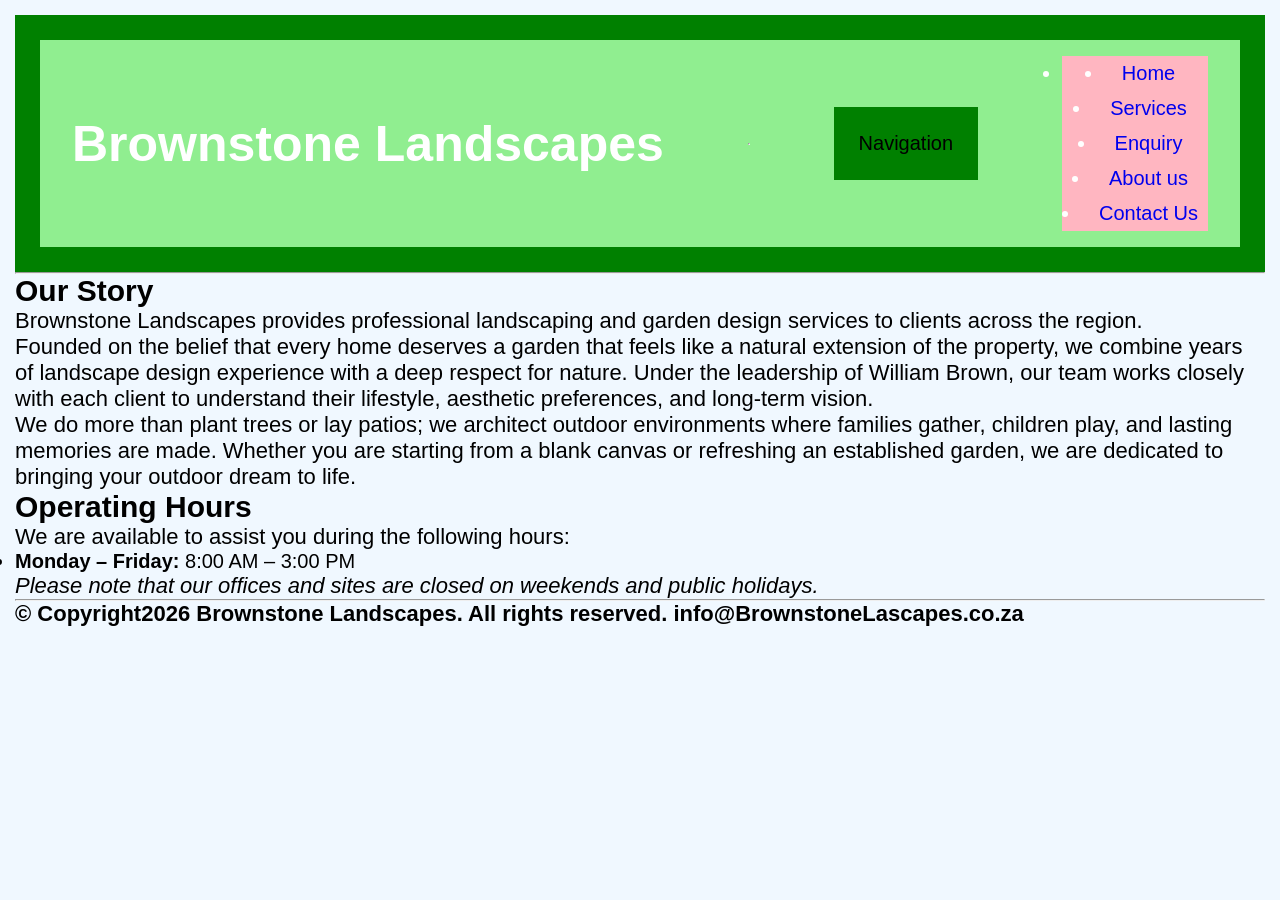
<file: Brownstone landscapes part 1&2&3 POE ST10516061 OLIPHANT/about_us.html>
<!DOCTYPE html>
<html lang="en">
<head>
    <meta charset="UTF-8">
    <meta name="viewport" content="width=device-width, initial-scale=1.0">
        <!-- 3.2 OFF-PAGE SEO: SOCIAL MEDIA (Open Graph) -->
    <meta property="og:title" content="About Brownstone Landscapes | Professional Garden Design">
    <meta property="og:description" content="With years of experience in landscape design and a deep respect for nature, we bring your outdoor dream to life.">
    <meta property="og:image" content="https://www.brownstonelandscapes.co.za/images/landscape-team.jpg"> 
    <meta property="og:url" content="https://www.brownstonelandscapes.co.za/About_Us.html">
    <meta property="og:type" content="website">

        <!-- 3.2 OFF-PAGE SEO: LOCAL SEO (Schema Markup) -->
    <script type="application/ld+json">
    {
      "@context": "https://schema.org",
      "@type": "LandscapingBusiness",
      "name": "Brownstone Landscapes",
      "url": "https://www.brownstonelandscapes.co.za",
      "email": "info@BrownstoneLandscapes.co.za",
      "founder": {
        "@type": "Person",
        "name": "William Brown"
      }
    }
    </script>
    <title>About Us</title>    
    <link rel="stylesheet" href="style.css">
    
    <style>
        /* Nav links: smooth hover transition */
nav a {
    display: inline-block;
    padding: 6px 10px;
    text-decoration: none;
    border-radius: 4px;
    transition: background-color 0.3s ease, transform 0.3s ease;
}

nav a:hover {
    background-color: #e6f2e6;
    transform: translateY(-2px);
}

/* Heading fades in when the page loads */
@keyframes fadeInUp {
    from { opacity: 0; transform: translateY(20px); }
    to   { opacity: 1; transform: translateY(0); }
}

h1 {
    animation: fadeInUp 0.8s ease both;
}

/* Scroll reveal: hidden until JavaScript adds .visible */
.reveal {
    opacity: 0;
    transform: translateY(30px);
    transition: opacity 0.7s ease, transform 0.7s ease;
}

.reveal.visible {
    opacity: 1;
    transform: translateY(0);
}
/* Respect people who turn off motion in their device settings */
@media (prefers-reduced-motion: reduce) {
    * {
        animation: none !important;
        transition: none !important;
    }
}
    </style>
</head>
<body> 
    <div class="page">   
        <header>
          <h1><b>Brownstone Landscapes</b></h1>
          <hr>
                <div class="logo">Navigation</div>
                <nav> 
            
                <li><a href="index.html">Home</a></li>
                <li><a href="services.html">Services</a></li>
                <li><a href="enquiry.html">Enquiry</a></li>
                <li><a href="about_us.html">About us</a></li>
                <li><a href="contact_us.html">Contact Us</a></li>
              
            </div>      
            </nav>
            <hr>
            </header>
                  <main>
        
            <section>
                <h2>Our Story</h2>
                <p>Brownstone Landscapes provides professional landscaping and garden design services to clients across the region.</p>
                
                <p>Founded on the belief that every home deserves a garden that feels like a natural extension of the property, we combine years of landscape design experience with a deep respect for nature. Under the leadership of William Brown, our team works closely with each client to understand their lifestyle, aesthetic preferences, and long-term vision.</p>
                
                <p>We do more than plant trees or lay patios; we architect outdoor environments where families gather, children play, and lasting memories are made. Whether you are starting from a blank canvas or refreshing an established garden, we are dedicated to bringing your outdoor dream to life.</p>
            </section>

            <!-- Professionalized Operating Hours -->
            <section>
                <h2>Operating Hours</h2>
                <p>We are available to assist you during the following hours:</p>
                <ul>
                    <li><strong>Monday &ndash; Friday:</strong> 8:00 AM &ndash; 3:00 PM</li>
                </ul>
                <p><em>Please note that our offices and sites are closed on weekends and public holidays.</em></p>
            </section>

        </main>
    <hr>
    <footer>
    <p><strong> © Copyright2026 Brownstone Landscapes. All rights reserved. info@BrownstoneLascapes.co.za</strong></p>
       </footer>
    <script src="scrip.js"></script>
</body>
</html>
</file>
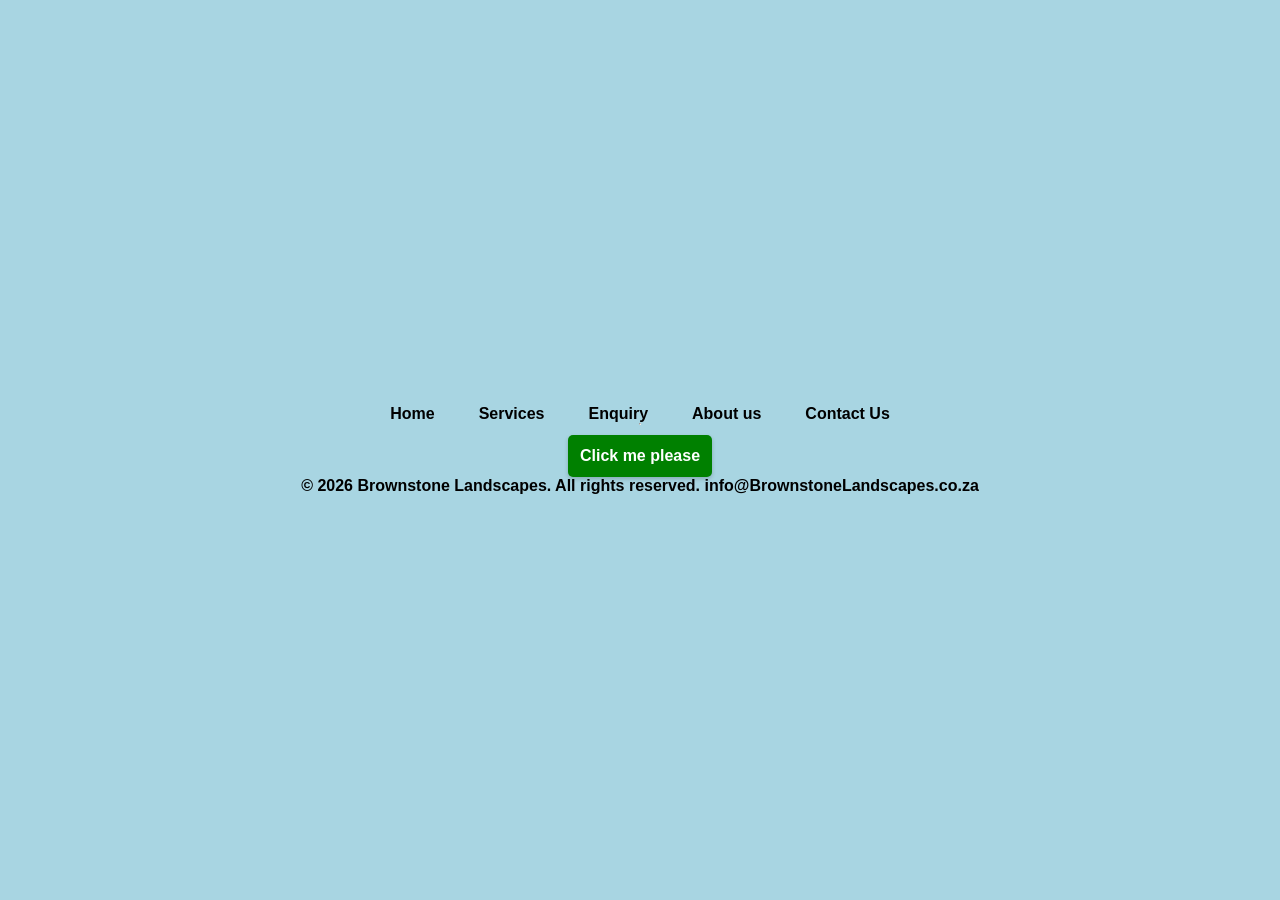
<file: Brownstone landscapes part 1&2&3 POE ST10516061 OLIPHANT/enquiry.html>
<!DOCTYPE html>
<html lang="en">
<head>
    <meta charset="UTF-8">
    <meta name="viewport" content="width=device-width, initial-scale=1.0">
    <title>Brownstone Landscapes | Enquiry</title>
    <link rel="stylesheet" href="enquiry.css">
</head>
<body>

    <nav>
        <ul>
            <li><a href="index.html">Home</a></li>
            <li><a href="services.html">Services</a></li>
            <!-- Note: If this page is a modal on index.html, this link might need to point to index.html#enquiry -->
            <li><a href="enquiry.html">Enquiry</a></li>
            <li><a href="about_us.html">About us</a></li>
            <li><a href="contact_us.html">Contact Us</a></li>
        </ul>
    </nav>

    <hr>
    
    <!-- Button to open the modal -->
    <button id="Open">Click me please</button>

    <!-- The Modal Background -->
    <div class="modal-container" id="modal_container">
        <!-- The Modal Content Box -->
        <div class="modal-content">
            
            <div>How can we help you?</div>
            <hr>
            <h3>Contact Form</h3>
            
            <!-- SUCCESS MESSAGE (Hidden by default) -->
            <div id="form-success" style="display:none; color: green; font-weight: bold; margin-bottom: 15px;">
                Thank you! Your enquiry has been sent successfully.
            </div>

            <div class="container">
                <!-- SECURE ENQUIRY FORM -->
                <form id="enquiryForm" action="https://formspree.io/f/xgaapvrz" method="POST" novalidate>
                    
                    <label for="name">Full Name:</label><br>
                    <input type="text" id="name" name="name"><br>
                    <span class="error-msg" id="error-name" style="color: red; font-size: 12px;"></span><br>

                    <label for="email">Email Address:</label><br>
                    <input type="email" id="email" name="email"><br>
                    <span class="error-msg" id="error-email" style="color: red; font-size: 12px;"></span><br>

                    <label for="phone">Phone Number:</label><br>
                    <!-- Not required-->
                    <input type="tel" id="phone" name="phone"><br>
                    <span class="error-msg" id="error-phone" style="color: red; font-size: 12px;"></span><br>

                    <label for="message">Project Details / Message:</label><br>
                    <textarea id="message" name="message" rows="5"></textarea><br>
                    <span class="error-msg" id="error-message" style="color: red; font-size: 12px;"></span><br>

                    <!-- SECURITY--->
                    <input type="text" name="_gotcha" style="display:none">
                    <!-- SUBMIT BUTTON -->
                    <button type="submit" id="submit-btn">Submit</button>
                </form>
            </div>
            
            <hr>
            <!-- Button to close the modal -->
            <button id="Close">Close me</button>
            
        </div>
    </div>

    <p><strong>&copy; 2026 Brownstone Landscapes. All rights reserved. info@BrownstoneLandscapes.co.za</strong></p>
    <script src="script.js"></script>


    <script>
document.getElementById('enquiryForm').addEventListener('submit', function(event) {
        event.preventDefault();

        // CLIENT-SIDE VALIDATION & ERROR HANDLING
        let isValid = true;

        let name = document.getElementById('name').value.trim();
        let email = document.getElementById('email').value.trim();
        let phone = document.getElementById('phone').value.trim();
        let message = document.getElementById('message').value.trim();

        let errName = document.getElementById('error-name');
        let errEmail = document.getElementById('error-email');
        let errPhone = document.getElementById('error-phone');
        let errMessage = document.getElementById('error-message');

    
        errName.textContent = ''; errEmail.textContent = ''; errPhone.textContent = ''; errMessage.textContent = '';

        // Validate Name
        if (name.length < 3) {
            errName.textContent = "Please enter a valid name.";
            isValid = false;
        }

        // Validate Email
        let emailPattern = /^[^\s@]+@[^\s@]+\.[^\s@]+$/;
        if (!emailPattern.test(email)) {
            errEmail.textContent = "Please enter a valid email address.";
            isValid = false;
        }

        // Validate Phone, If filled out, must be 10 digits
        if (phone !== "") {
            let phonePattern = /^[0-9]{10}$/;
            if (!phonePattern.test(phone)) {
                errPhone.textContent = "Please enter a valid 10-digit phone number.";
                isValid = false;
            }
        }

        // Validate Message
        if (message.length < 10) {
            errMessage.textContent = "Please provide more details (at least 10 characters).";
            isValid = false;
        }

        if (!isValid) return; 

        // 2. AJAX FORM SUBMISSION
        let form = event.target;
        let formData = new FormData(form);
        let submitBtn = document.getElementById('submit-btn');
        
        submitBtn.textContent = "Sending...";
        submitBtn.disabled = true;

        fetch(form.action, {
            method: form.method,
            body: formData,
            headers: { 'Accept': 'application/json' }
        }).then(response => {
            if (response.ok) {
                // SUCCESS
                document.getElementById('form-success').style.display = 'block';
                form.style.display = 'none'; // hides form
            } else {
                alert("Oops! There was a problem submitting your form.");
                submitBtn.textContent = "Submit";
                submitBtn.disabled = false;
            }
        }).catch(error => {
            alert("Network error. Please try again.");
            submitBtn.textContent = "Submit";
            submitBtn.disabled = false;
        });
    });
    </script>
</body>
</html>
</file>
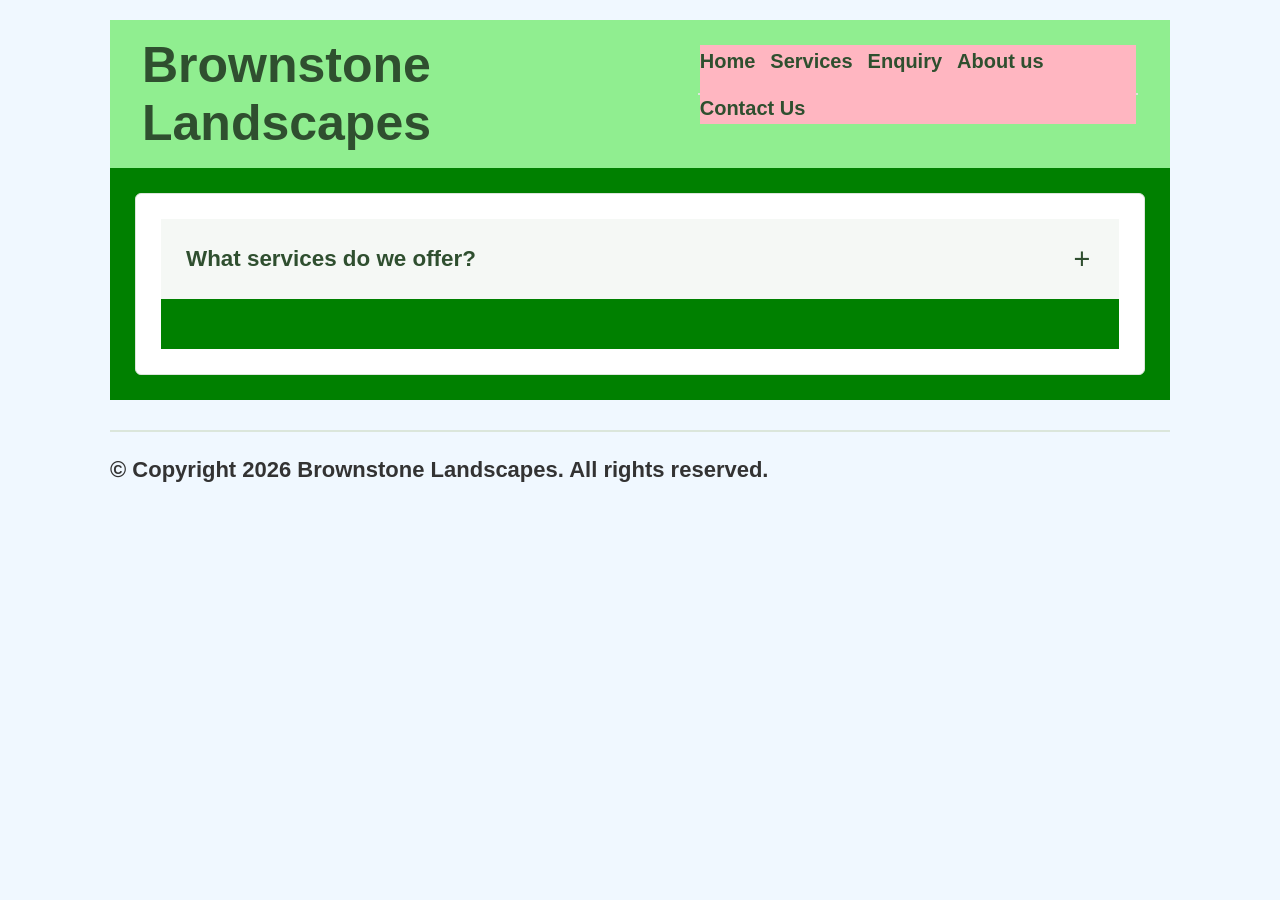
<file: Brownstone landscapes part 1&2&3 POE ST10516061 OLIPHANT/services.html>
<!DOCTYPE html>
<html lang="en">
<head>
    <meta charset="UTF-8">
    <meta name="viewport" content="width=device-width, initial-scale=1.0">
    <title>Services | Brownstone Landscapes</title>
    <link rel="stylesheet" href="style.css">
    
    <!-- Custom styles for Services page & Accordion -->
    <style>
        /* ===== BASE PAGE STYLES ===== */
        body {
            font-family: Arial, Helvetica, sans-serif;
            line-height: 1.6;
            color: #333;
            max-width: 1100px;
            margin: 0 auto;
            padding: 20px;
        }
        h1 {
            color: #2f4f2f;
        }
        hr {
            border: 1px solid #dbe6db;
            margin: 20px 0;
        }
        
        /* ===== NAVIGATION ===== */
        nav {
            display: flex;
            flex-wrap: wrap;
            gap: 15px;
            margin-bottom: 20px;
        }
        nav a {
            color: #2f4f2f;
            text-decoration: none;
            font-weight: bold;
        }
        nav a:hover {
            text-decoration: underline;
        }

        /* ===== ACCORDION STYLES ===== */
        .accordion-container {
            display: flex;
            flex-direction: column;
            gap: 15px;
            margin-bottom: 30px;
        }

        .accordion {
            border: 1px solid #dbe6db;
            border-radius: 6px;
            overflow: hidden;
            background: #fff;
        }

        .accordion-header {
            display: flex;
            align-items: center;
            justify-content: space-between;
            width: 100%;
            padding: 22px 25px;
            background: #f5f8f5;
            border: none;
            cursor: pointer;
            text-align: left;
            font: inherit;
            transition: background 0.2s ease;
        }

        .accordion-header:hover {
            background: #eaf2ea;
        }

        .accordion-header h2 {
            margin: 0;
            font-size: 1.4rem;
            color: #2f4f2f;
        }

        .accordion-icon {
            font-size: 1.8rem;
            color: #2f4f2f;
            line-height: 1;
            transition: transform 0.3s ease;
            display: inline-block;
            width: 24px;
            text-align: center;
        }

        /* Smooth height animation */
        .accordion-panel {
            display: grid;
            grid-template-rows: 0fr;
            transition: grid-template-rows 0.35s ease;
        }

        .accordion-panel > .accordion-content {
            overflow: hidden;
        }

        .accordion-panel.is-open {
            grid-template-rows: 1fr;
        }

        .accordion-content {
            padding: 0 25px;
            transition: padding 0.35s ease;
        }

        .accordion-panel.is-open > .accordion-content {
            padding: 20px 25px 25px;
        }

        /* List styling inside accordion */
        .accordion-content ul {
            list-style-type: disc;
            padding-left: 20px;
            margin: 0;
        }
        .accordion-content li {
            margin-bottom: 8px;
            font-size: 1.1rem;
        }
    </style>
</head>
<body>

    <header>
        <h1><b>Brownstone Landscapes</b></h1>
        <hr>
        <nav>
            <a href="index.html">Home</a>
            <a href="services.html">Services</a>
            <a href="enquiry.html">Enquiry</a>
            <a href="about_us.html">About us</a>
            <a href="contact_us.html">Contact Us</a>
        </nav>
        <hr>
    </header>

    <main>
        <div class="accordion-container" id="accordion-container">
            
            <!-- Service Accordion Item -->
            <div class="accordion">
                <button class="accordion-header" aria-expanded="false" aria-controls="panel-services">
                    <h2>What services do we offer?</h2>
                    <span class="accordion-icon" aria-hidden="true">+</span>
                </button>
                
                <div class="accordion-panel" id="panel-services" role="region">
                    <!-- Empty div where JS will inject the list dynamically -->
                    <div class="accordion-content" data-source="services-list"></div>
                </div>
            </div>

        </div>
    </main>

    <hr>
    
    <footer>
        <p><strong>© Copyright 2026 Brownstone Landscapes. All rights reserved.</strong></p>
    </footer>

   <script src="scrip.js"></script> 
</body>
</html>
</file>
<file: Brownstone landscapes part 1&2&3 POE ST10516061 OLIPHANT/style.css>
* {
    margin:0;
    padding: 0;
    box-sizing: border-box;
}
body{
    font-family: 'Poppins', sans-serif;
    font-size: 20px;
    color-scheme: darkgreen;
    margin: 15px;
    background-color: aliceblue;
}





input[type=text], select, textarea {
  width: 100%; /* Full width */
  padding: 12px; /* Some padding */
  border: 1px solid #ccc; /* Gray border */
  border-radius: 4px; /* Rounded borders */
  box-sizing: border-box; /* Make sure that padding and width stays in place */
  margin-top: 6px; /* Add a top margin */
  margin-bottom: 16px;/*  Add a bottom margin */
  resize: vertical;/* Allow the user to vertically resize the textarea (not horizontally) */
}


input[type=submit] { /* Style the submit button */
  color: white;
  padding: 12px 20px;
  border: none;
  border-radius: 4px;
  cursor: pointer;
}

input[type=submit]:hover { /* Add a hover effect for the submit button */
  background-color: green;
}

.container { /* Style the form container */
  border-radius: 5px;
  background-color: #f2f2f2;
  padding: 20px;
}
div{
  background-color: green;
  color: black;
  padding: 25px;
  text-align: center;
}
 
h1 {
    font-family:  'Poppins', Arial, Helvetica, sans-serif;
    font-size: 50px;
    line-height: normal;
    letter-spacing: normal;
}
 p{
    font-size: 22px;
    font-weight: 100;
 }
 header {
  display: flex;
  flex-direction: row;
  justify-content: space-between;  
  align-items: center;          
  padding: 1rem 2rem;
  background: lightgreen;
  color: white;
}

 nav ul{
    display:flex;
 }

@media (max-width: 699px) {
    h1 {
        font-size: 30px;
    }
    h3{
        font-size: 33px;
    }
    p{
        font-size: 80%;
    }
    body {
    background-color: lightblue;
  }
}
@media (max-width: 777px) {
  form  {
    width: 350PX;
    font-size: 16px;   /* prevents iOS Safari auto-zoom on focus */
    padding: 0.75rem;  /* bigger touch targets on mobile */
  }
  label {
    display: block;    /* label above input instead of beside it */
    margin-bottom: 0.25rem;
  }
}


.container {
  max-width: 1200px;
  margin: 0 auto;
  padding: 0 1rem;
}

.responsive-img {
  width: 300%;
  max-width: 200%;
  height: auto;
  display: block;
  border-radius: 8px;
}
.thumb {
  width: 100px; height: 100px;
  cursor: pointer;
  margin: 5px;
}

/* The overlay background */
.lightbox {
  display: none; 
  position: fixed; z-index: 10;
  left: 0; top: 0; width: 100%; height: 100%;
  background: rgba(0, 0, 0, 0.8);
  text-align: center;
}

/* The large image inside the lightbox */
#lightbox-img {
  margin-top: 10vh;
  max-width: 80%;
  max-height: 80vh;
  border: 3px solid white;
}

.close-lightbox {
  position: absolute; top: 20px; right: 40px;
  color: white; font-size: 40px; cursor: pointer;
}
nav{
  display:list-item;
  background-color: lightpink;
  padding: 0;  
}
  .container {
  display: grid;
  grid-template-areas:
    "header header"
    "menu content"
    "footer footer";
  grid-template-columns: 1fr 3fr;
  gap: 3px;
  background-color: green;
  padding: 5px;
}
.container div {
  background-color: white;
  padding: 10px;
}
.container div.header {
  grid-area: header;
  text-align: center;
}
.container div.menu{
    grid-area: menu;
}
.container div.content {
  grid-area: content;
}
.container div.footer {
  grid-area: footer;
  text-align: center; 
}



/* ===== SEARCH & SORT CONTROLS */
.search-sort-controls {
    display: flex;
    gap: 15px;
    margin: 25px 0;
    flex-wrap: wrap; /* Ensures it stacks nicely on mobile */
}

.search-sort-controls input,
.search-sort-controls select {
    padding: 12px 15px;
    font-size: 1rem;
    border: 1px solid #ccc;
    border-radius: 6px;
    font-family: inherit;
    color: #333;
    outline: none;
    transition: border-color 0.2s;
}

.search-sort-controls input:focus,
.search-sort-controls select:focus {
    border-color: #2f4f2f;
    box-shadow: 0 0 5px rgba(47, 79, 47, 0.2);
}

.search-sort-controls input {
    flex: 1; /* Takes up remaining space */
    min-width: 250px;
}

.search-sort-controls select {
    cursor: pointer;
    background-color: #f5f8f5;
}


/* ===== HERO ===== */
        .hero {
            background: linear-gradient(rgba(30, 50, 30, 0.6), rgba(30, 50, 30, 0.6)),
                        url('IMAGES/hero.jpg') center/cover no-repeat;
            background-color: #3a5f3a; /* fallback */
            color: #fff;
            text-align: center;
            padding: 100px 20px;
        }
        .hero h2 {
            color: #fff;
            font-size: 2.6rem;
            max-width: 800px;
            margin: 0 auto 20px;
        }
        .hero p {
            max-width: 650px;
            margin: 0 auto 30px;
            font-size: 1.15rem;
        }
        .btn {
            display: inline-block;
            background: #8bbf8b;
            color: #1e321e;
            padding: 12px 28px;
            border-radius: 4px;
            font-weight: bold;
            transition: background 0.2s;
        }
        .btn:hover {
            background: #a8d6a8;
            text-decoration: none;
        }


          
        /* ===== WHO WE ARE ===== */
        .who-we-are p {
            max-width: 850px;
        }
        .who-we-are .highlight {
            font-weight: bold;
            font-size: 1.1rem;
        }


        /* ===== PROCESS ===== */
        .process {
            background: #fff;
        }
        .process-steps {
            display: grid;
            grid-template-columns: repeat(auto-fit, minmax(200px, 1fr));
            gap: 30px;
            margin-top: 30px;
        }
        .process-step {
            border-top: 3px solid #8bbf8b;
            padding-top: 15px;
        }
        .process-step h4 {
            font-size: 1.05rem;
        }
        .process-step p {
            font-size: 0.95rem;
        }


        /* ===== LATEST PROJECTS ===== */
        .projects {
            background: #fff;
        }
        .projects-grid {
            display: grid;
            grid-template-columns: repeat(auto-fit, minmax(220px, 1fr));
            gap: 20px;
            margin-top: 30px;
        }
        .projects-grid img {
            width: 100%;
            height: 280px;
            object-fit: cover;
            border-radius: 6px;
        }

        /* ===== CONTACT / CTA ===== */
        .contact-cta {
            background: #2f4f2f;
            color: #fff;
            text-align: center;
        }
        .contact-cta h2 {
            color: #fff;
        }
        .contact-cta p {
            max-width: 600px;
            margin: 0 auto 25px;
        }

        /* ===== FOOTER ===== */
        .site-footer {
            background: #1e321e;
            color: #c9e2c9;
            text-align: center;
            padding: 0;
            font-size: auto;
        }


        /* ===== GALLERY GRID ===== */
.gallery-grid {
    display: grid;
    grid-template-columns: repeat(auto-fit, minmax(220px, 1fr));
    gap: 20px;
    margin-top: 30px;
}

.gallery-item {
    width: 100%;
    height: 280px;
    object-fit: cover;
    border-radius: 6px;
    cursor: pointer;
    transition: transform 0.3s ease, box-shadow 0.3s ease;
}

.gallery-item:hover {
    transform: scale(1.03);
    box-shadow: 0 8px 16px rgba(0,0,0,0.15);
}
</file>
<file: Brownstone landscapes part 1&2&3 POE ST10516061 OLIPHANT/enquiry.css>
button {
   box-sizing: border-box;
  }
  body{
    background-color: lightgreen;
    font-family: bold, sans-serif;
      display: flex;
      justify-content: center;
      align-items: center;
      min-height: 100vh;
      margin: 0;
  }
  button{
    background-color: grey;
    border: 0 solid white;
    border-radius: 5px;
    color: black;
    box-shadow: 0 2px 4px rgba(0, 0, 0, 0.2);
    padding: 10px 20px;
    font-size: 16px;
  }
.modal-container {
  position: fixed;
  top: 0;
  left: 0;
  width: 90vw;
  height: 100vh;
  background-color: rgba(0, 0, 0, 0.5);
  display: flex;
  justify-content: center;
  align-items: center;
  opacity: 0;              /* hidden by default */
  pointer-events: none;    /* can't be clicked while hidden */
  transition: opacity 0.3s ease;
  z-index: 1000;
}

.modal-container.show {
  opacity: 1;
  pointer-events: auto;
}

  
  .modal-content{
    background-color: white;
    padding: 5px;
    border-radius: 5px;
    box-shadow: 0 2px 4px rgba(0, 0, 0, 0.2);
    max-width: 500px;
    width: 100%;
    text-align: center;
  }




/* =========================================
   1. GLOBAL RESET & PAGE LAYOUT
   ========================================= */
* {
    margin: 0;
    padding: 0;
    box-sizing: border-box;
}

body {
    background-color: #a8d5e2; /* Your light blue background */
    font-family: Arial, sans-serif;
    display: flex;
    flex-direction: column;
    min-height: 100vh; /* Ensures the page fills the screen */
}

/* =========================================
   2. NAVIGATION BAR (Top)
   ========================================= */
header {
    background-color: #ffffff;
    padding: 15px 0;
    box-shadow: 0 2px 5px rgba(0,0,0,0.1);
    width: 100%;
}

nav ul {
    list-style-type: none;
    display: flex;
    justify-content: center;
    gap: 20px;
}

nav a {
    text-decoration: none;
    color: black;
    font-weight: bold;
    padding: 8px 12px;
    border-radius: 4px;
    transition: background-color 0.3s ease;
}

nav a:hover {
    background-color: #e6f2e6;
    color: black;
}

/* =========================================
   3. MAIN CONTENT (The Form)
   ========================================= */
main {
    flex: 1; /* Pushes the footer to the bottom */
    display: flex;
    flex-direction: column;
    justify-content: center; /* Centers the form vertically */
    align-items: center;     /* Centers the form horizontally */
    padding: 40px 20px;
}

/* The Form Container (White Box) */
.form-container {
    background-color: #ffffff;
    padding: 30px 40px;
    border-radius: 8px;
    box-shadow: 0 4px 10px rgba(0,0,0,0.15);
    width: 100%;
    max-width: 500px; /* Keeps the form from getting too wide on desktop */
}

.form-container h2 {
    text-align: center;
    margin-bottom: 20px;
    color: #333;
}

/* Form Fields */
form {
    display: flex;
    flex-direction: column;
}

label {
    margin-bottom: 5px;
    font-weight: bold;
    color: #555;
    font-size: 14px;
}

input[type="text"],
input[type="email"],
input[type="tel"],
textarea {
    width: 100%;
    padding: 10px;
    margin-bottom: 15px; /* Space between fields */
    border: 1px solid #ccc;
    border-radius: 7px;
    font-family: inherit;
    font-size: 9px;
}

input:focus,
textarea:focus {
    outline: none;
    border-color: #008000; /* Highlights green when clicked */
}

textarea {
    resize: vertical; /* Allows user to drag the text box down, but not sideways */
}

/* Submit Button */
button {
    background-color: #008000;
    color: white;
    padding: 12px;
    border: none;
    border-radius: 5px;
    font-size: 16px;
    font-weight: bold;
    cursor: pointer;
    margin-top: 10px;
    transition: background-color 0.3s ease, transform 0.2s ease;
}

button:hover {
    background-color: #d9e1d9;
    transform: translateY(-2px);
}

/* =========================================
   4. FOOTER (Bottom)
   ========================================= */
footer {
    background-color: #ffffff;
    text-align: center;
    padding: 15px;
    font-size: 12px;
    color: #333;
    width: 100%;
    border-top: 1px solid #ccc;
}
</file>
